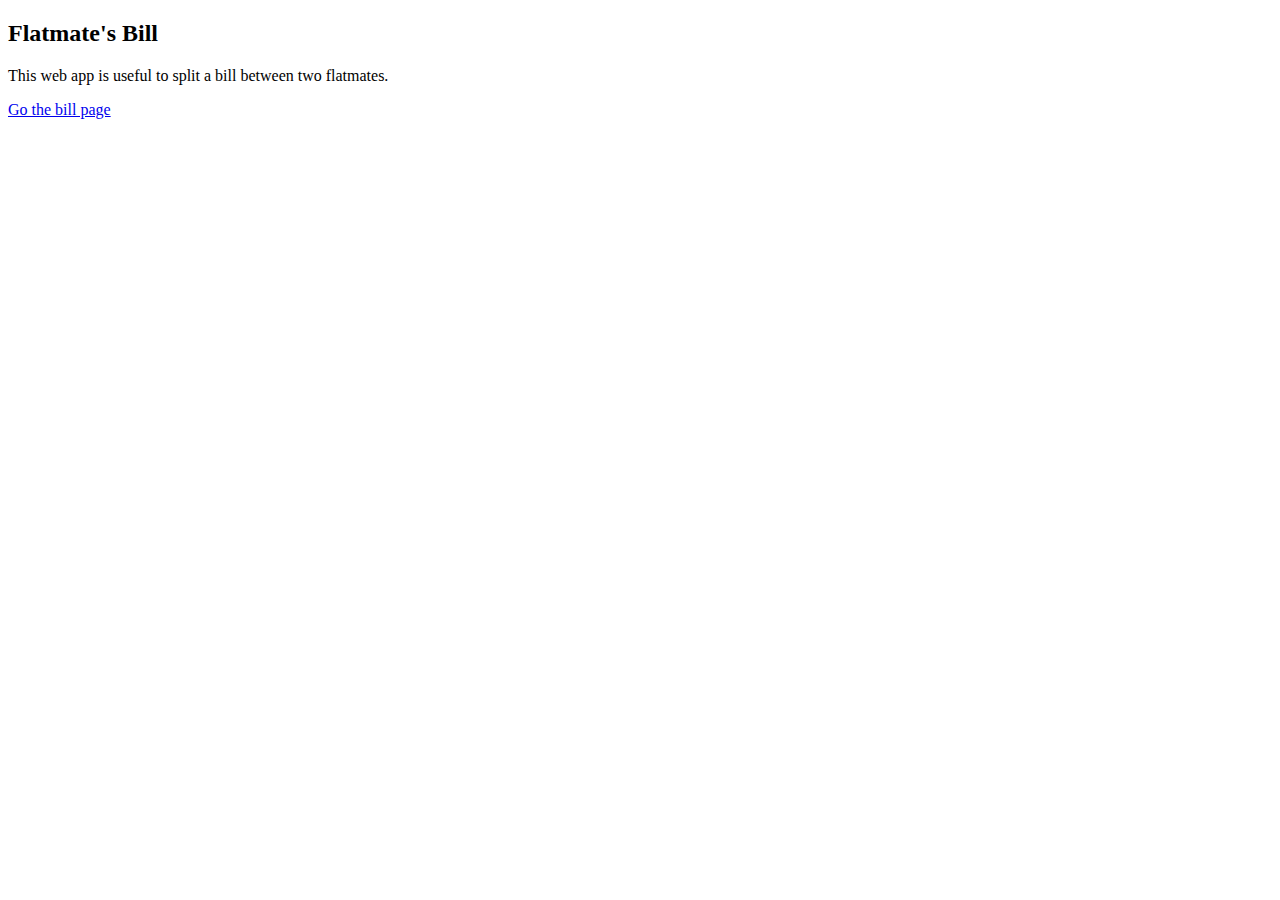
<file: templates/index.html>
<!DOCTYPE html>
<html lang="en">
<head>
    <meta charset="UTF-8">
    <title>Title</title>
</head>
<body>
<h2>Flatmate's Bill</h2>
<p>This web app is useful to split a bill between two flatmates. </p>
<a href={{(url_for('bill_form_page'))}}>Go the bill page</a>
</body>
</html>
</file>
